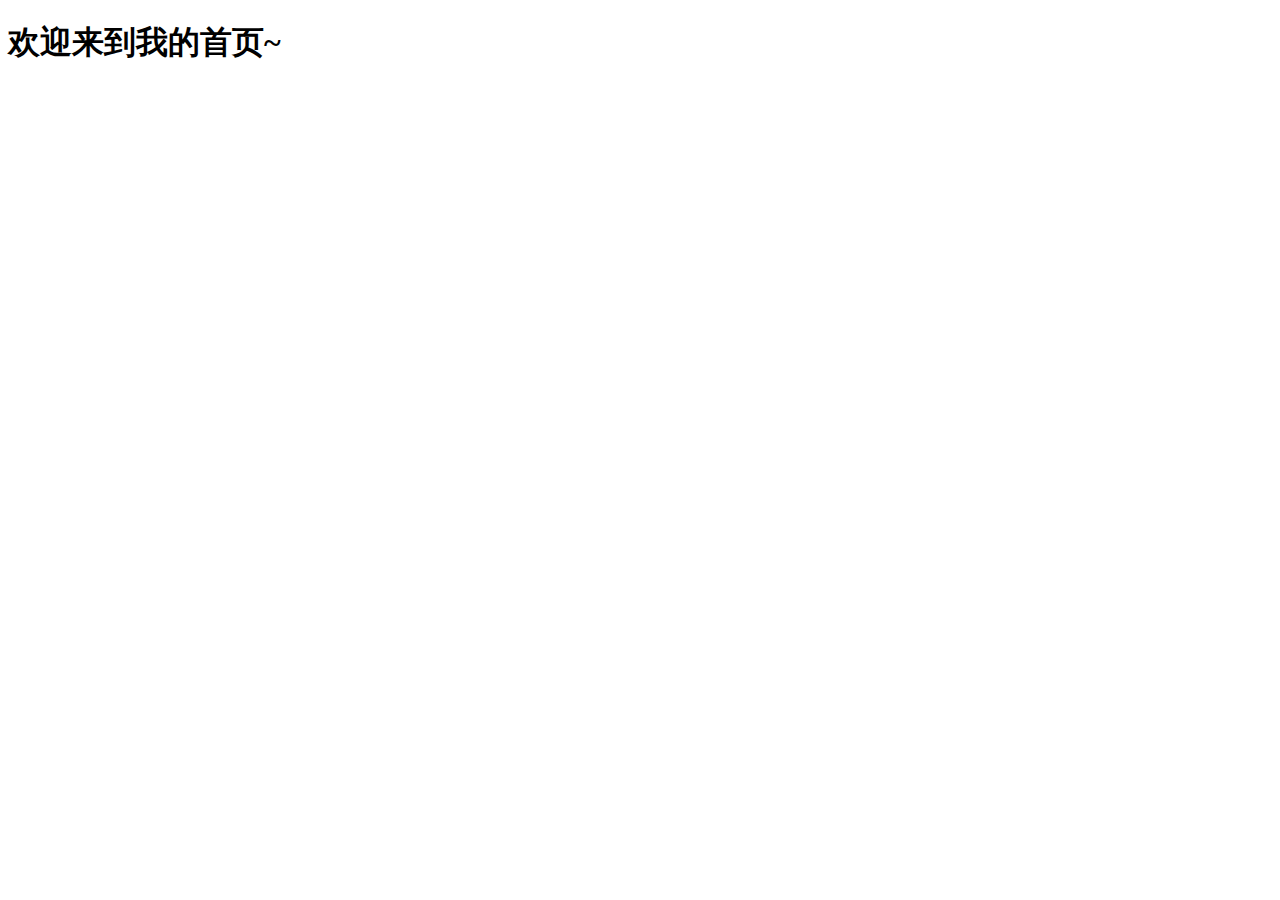
<file: index.html>
<!DOCTYPE html>
<html>
	<head>
		<meta charset="utf-8" />
		<meta name="viewport" content="width=device-width, initial-scale=1">
		<title>欢迎</title>
	</head>
	<body>
		<h1>欢迎来到我的首页~</h1>
	</body>
</html>
</file>
